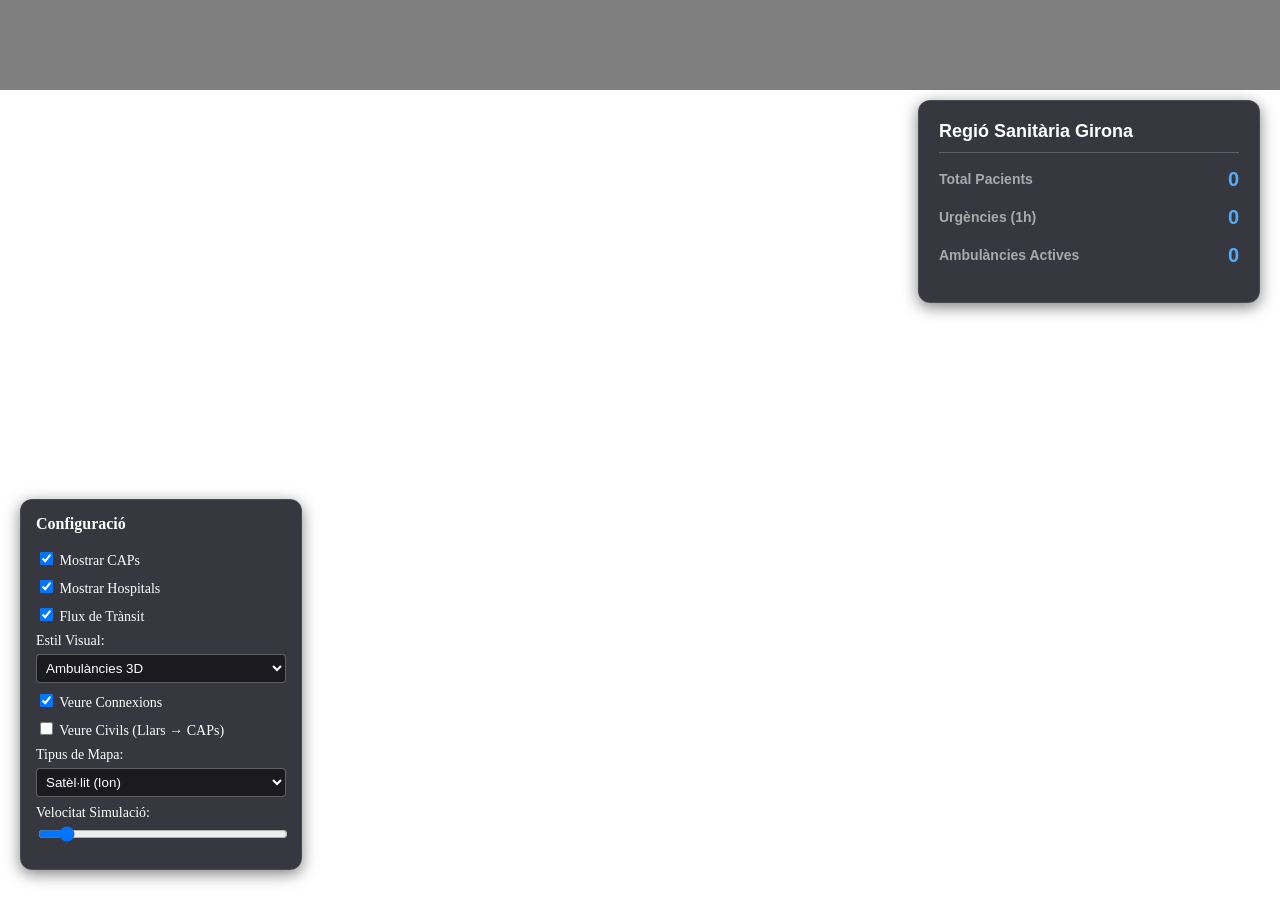
<file: cesium_proposal/index.html>
<!DOCTYPE html>
<html lang="en">

<head>
    <meta charset="utf-8">
    <script src="https://cesium.com/downloads/cesiumjs/releases/1.107/Build/Cesium/Cesium.js"></script>
    <link href="https://cesium.com/downloads/cesiumjs/releases/1.107/Build/Cesium/Widgets/widgets.css" rel="stylesheet">
    <link rel="stylesheet" href="style.css">
    <title>CesiumJS Proposal</title>
</head>

<body>
    <div id="cesiumContainer"></div>

    <!-- HUD Layer -->
    <div id="hud-top-bar">
        <!-- Patient Cards will be injected here -->
    </div>
    <svg id="connections-layer"></svg>

    <!-- Detailed Patient View -->
    <div id="patient-detail-overlay" class="hidden">
        <h3 id="detail-id">PACIENT #000</h3>
        <div id="detail-content">
            <p><strong>Nom:</strong> <span id="detail-name">-</span></p>
            <p><strong>Edat:</strong> <span id="detail-age">-</span></p>
            <p><strong>Patologia:</strong> <span id="detail-pathology">-</span></p>
            <p><strong>Urgència:</strong> <span id="detail-urgency">-</span></p>
            <p><strong>Origen:</strong> <span id="detail-origin">-</span></p>
            <p><strong>Destí:</strong> <span id="detail-dest">-</span></p>
        </div>
        <button onclick="document.getElementById('patient-detail-overlay').classList.add('hidden')">Tancar</button>
    </div>

    <div id="sidebar">
        <h2>Regió Sanitària Girona</h2>
        <div class="stat-box">
            <h3>Total Pacients</h3>
            <span id="total-patients">0</span>
        </div>
        <div class="stat-box">
            <h3>Urgències (1h)</h3>
            <span id="er-rate">0</span>
        </div>
        <div class="stat-box">
            <h3>Ambulàncies Actives</h3>
            <span id="active-ambulances">0</span>
        </div>
        <div id="entity-info" class="hidden">
            <h3>Detall Centre</h3>
            <div id="info-content">Selecciona un centre</div>
        </div>
    </div>

    <div id="settings">
        <h3>Configuració</h3>
        <label><input type="checkbox" id="toggle-caps" checked> Mostrar CAPs</label>
        <label><input type="checkbox" id="toggle-hospitals" checked> Mostrar Hospitals</label>
        <label><input type="checkbox" id="toggle-traffic" checked> Flux de Trànsit</label>
        <label>Estil Visual:
            <select id="traffic-style">
                <option value="ambulance">Ambulàncies 3D</option>
                <option value="particle">Partícules de Flux</option>
            </select>
        </label>
        <label><input type="checkbox" id="toggle-arcs" checked> Veure Connexions</label>
        <label><input type="checkbox" id="toggle-civilians"> Veure Civils (Llars &rarr; CAPs)</label>
        <label>Tipus de Mapa:
            <select id="map-style">
                <option value="satellite">Satèl·lit (Ion)</option>
                <option value="osm">Mapa (OpenStreetMap)</option>
            </select>
        </label>
        <label>Velocitat Simulació: <input type="range" id="sim-speed" min="0.1" max="10" step="0.1" value="1"></label>
    </div>

    <script type="module" src="app.js"></script>
</body>

</html>
</file>
<file: cesium_proposal/style.css>
html,
body,
#cesiumContainer {
  width: 100%;
  height: 100%;
  margin: 0;
  padding: 0;
  overflow: hidden;
}

/* HUD Top Bar */
#hud-top-bar {
  position: absolute;
  top: 0;
  left: 0;
  width: 100%;
  height: 80px;
  background: rgba(0, 0, 0, 0.5);
  /* Semi-transparent background */
  display: flex;
  flex-wrap: nowrap;
  overflow-x: auto;
  padding: 5px;
  z-index: 100;
  pointer-events: auto;
  /* allow clicking cards */
  gap: 10px;
  align-items: center;
}

.patient-card {
  background: rgba(30, 30, 40, 0.9);
  border: 1px solid #444;
  border-radius: 4px;
  padding: 5px 10px;
  min-width: 150px;
  color: white;
  font-family: monospace;
  font-size: 12px;
  white-space: nowrap;
  box-shadow: 0 2px 4px rgba(0, 0, 0, 0.5);
  flex-shrink: 0;
}

/* SVG Layer for connecting lines */
#connections-layer {
  position: absolute;
  top: 0;
  left: 0;
  width: 100%;
  height: 100%;
  pointer-events: none;
  /* Let clicks pass through to Cesium */
  z-index: 90;
  /* Below HUD, above Map */
}

/* Patient Detail Overlay (Bottom Right) */
#patient-detail-overlay {
  position: absolute;
  bottom: 20px;
  right: 20px;
  width: 300px;
  background: rgba(20, 20, 30, 0.95);
  border: 1px solid #444;
  border-left: 5px solid cyan;
  border-radius: 8px;
  padding: 15px;
  z-index: 101;
  color: white;
  font-family: inherit;
  box-shadow: 0 4px 15px rgba(0, 0, 0, 0.6);
  -webkit-backdrop-filter: blur(5px);
  backdrop-filter: blur(5px);
  transition: all 0.3s ease;
}

#patient-detail-overlay.hidden {
  opacity: 0;
  pointer-events: none;
  transform: translateY(20px);
}

#patient-detail-overlay h3 {
  margin-top: 0;
  border-bottom: 1px solid #555;
  padding-bottom: 10px;
  color: cyan;
}

#patient-detail-overlay button {
  width: 100%;
  margin-top: 10px;
  padding: 8px;
  background: #444;
  color: white;
  border: none;
  cursor: pointer;
  border-radius: 4px;
}

#patient-detail-overlay button:hover {
  background: #555;
}

#sidebar {
  font-family: 'Segoe UI', Tahoma, Geneva, Verdana, sans-serif;
}

#sidebar {
  position: absolute;
  top: 100px;
  right: 20px;
  width: 300px;
  background: rgba(20, 20, 30, 0.85);
  -webkit-backdrop-filter: blur(10px);
  backdrop-filter: blur(10px);
  padding: 20px;
  border-radius: 12px;
  color: white;
  border: 1px solid rgba(255, 255, 255, 0.1);
  box-shadow: 0 4px 15px rgba(0, 0, 0, 0.5);
  pointer-events: auto;
}

#sidebar h2 {
  margin-top: 0;
  font-size: 18px;
  border-bottom: 1px solid rgba(255, 255, 255, 0.2);
  padding-bottom: 10px;
}

.stat-box {
  margin-bottom: 15px;
  display: flex;
  justify-content: space-between;
  align-items: center;
}

.stat-box h3 {
  font-size: 14px;
  margin: 0;
  color: #aaa;
}

.stat-box span {
  font-size: 20px;
  font-weight: bold;
  color: #4facfe;
}

#settings {
  position: absolute;
  bottom: 30px;
  left: 20px;
  width: 250px;
  background: rgba(20, 20, 30, 0.85);
  -webkit-backdrop-filter: blur(10px);
  backdrop-filter: blur(10px);
  padding: 15px;
  border-radius: 12px;
  color: white;
  border: 1px solid rgba(255, 255, 255, 0.1);
  box-shadow: 0 4px 15px rgba(0, 0, 0, 0.5);
  pointer-events: auto;
}

#settings h3 {
  margin-top: 0;
  font-size: 16px;
}

#settings label {
  display: block;
  margin-bottom: 8px;
  font-size: 14px;
  cursor: pointer;
}

#settings input[type="range"],
#settings select {
  width: 100%;
  margin-top: 5px;
}

#settings select {
  background: rgba(0, 0, 0, 0.5);
  color: white;
  border: 1px solid rgba(255, 255, 255, 0.3);
  padding: 5px;
  border-radius: 4px;
}

#entity-info.hidden {
  display: none;
}

#entity-info {
  margin-top: 20px;
  padding-top: 10px;
  border-top: 1px solid rgba(255, 255, 255, 0.2);
}
</file>
